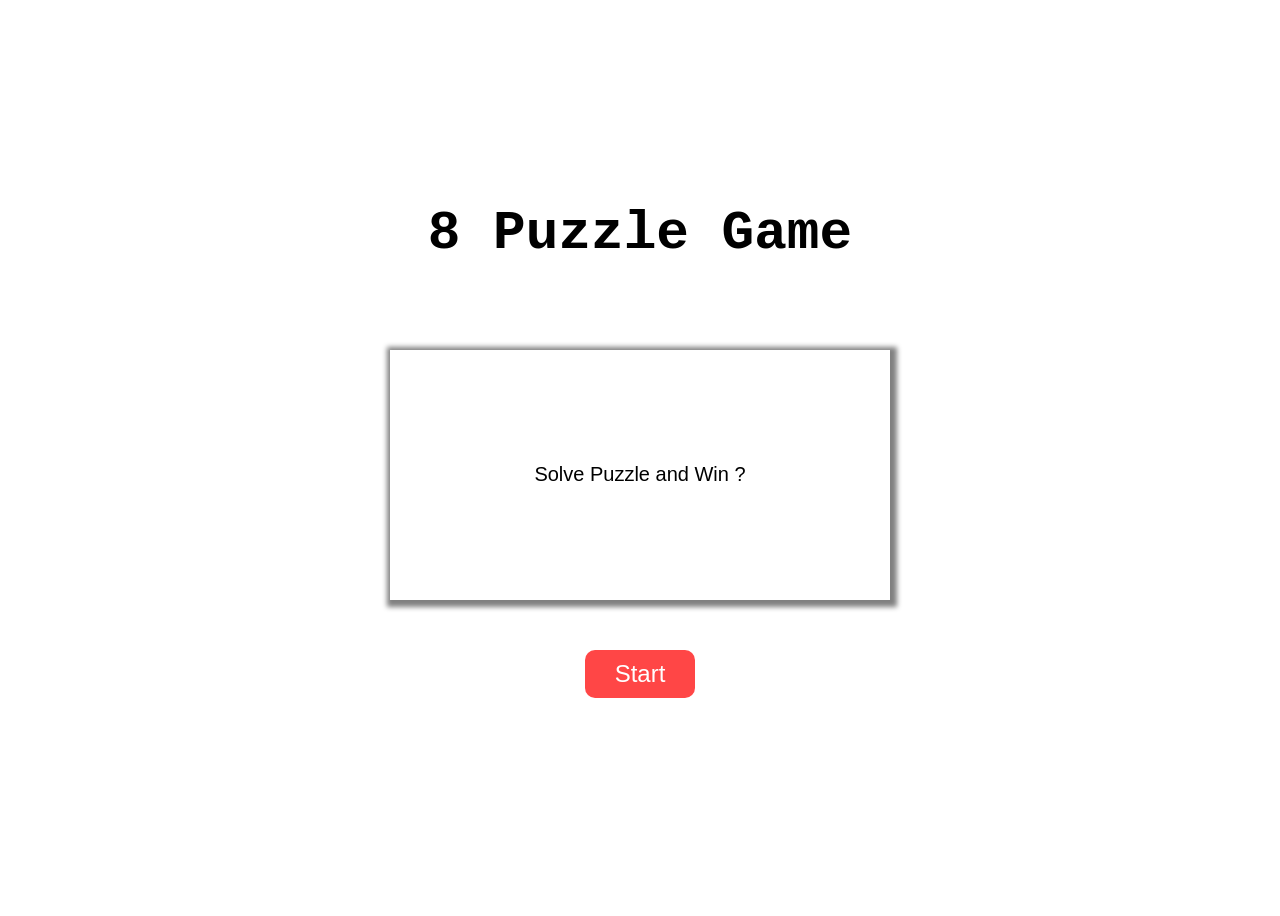
<file: index.html>
<!DOCTYPE html>
<html>
<head>
	<title>8Puzzle</title>
	<link rel="stylesheet" type="text/css" href="style.css">
</head>
<body>
	<div class="top"><h1>8 Puzzle Game</h1></div>
	<div class="middle">
		
		<p id="first"></p>
		<p id="second"></p>
		<p id="third"></p>

	</div>
	<div class="bottom">
		<a href="puzzle2.html"><button>Start</button></a>
	</div>
<script src="js.js">
</script>
</body>
</html>
</file>
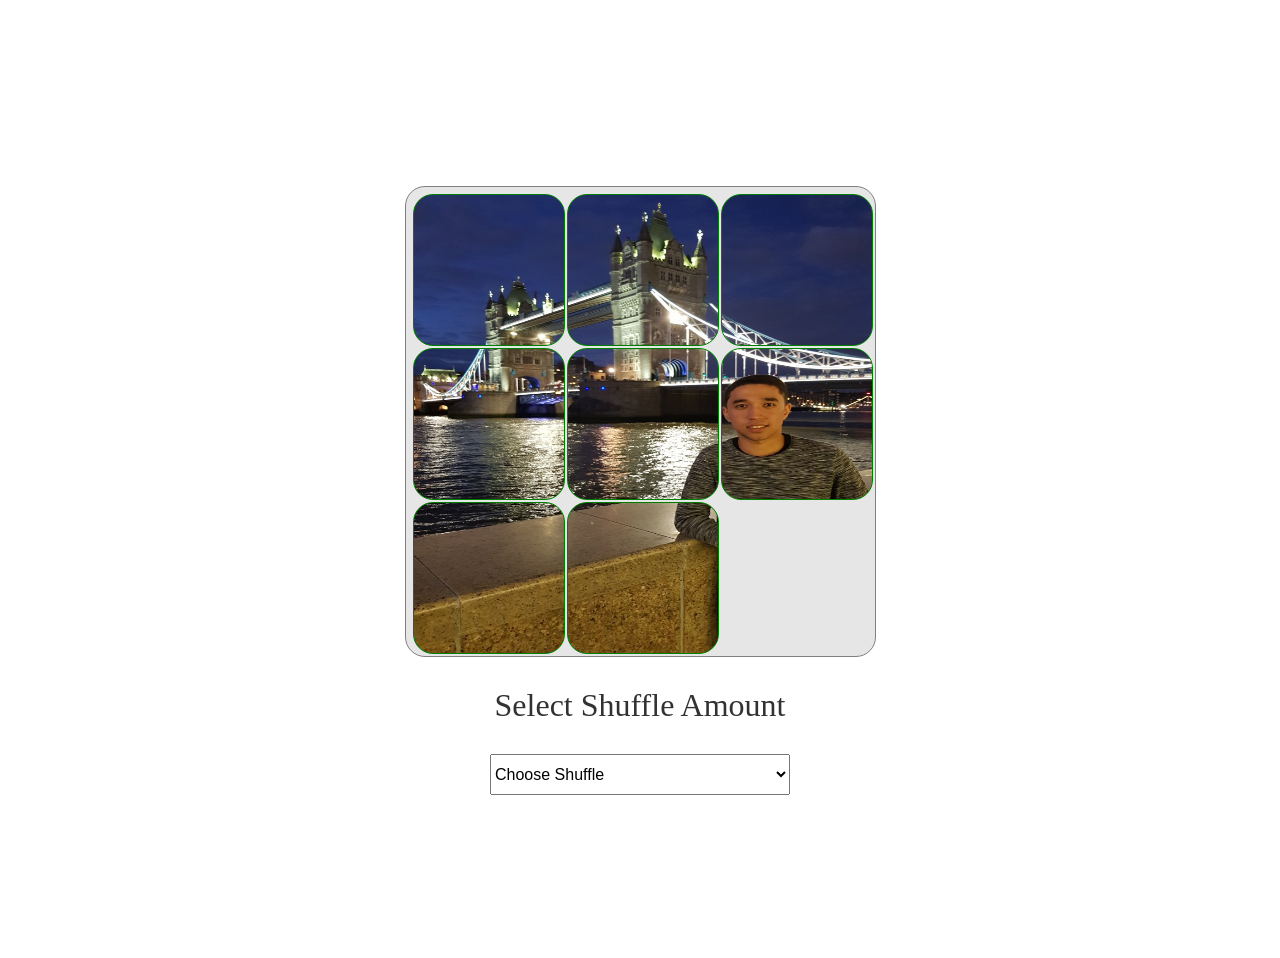
<file: puzzle4.html>
<!DOCTYPE html>
<html>
<head>
	<title>8Puzzle</title>
	<link rel="stylesheet" type="text/css" href="style4.css">
</head>
<body>
<div class="body1">
<div class="images">
	
<div class="tile" id="1"></div>
<div class="tile" id="2"></div>
<div class="tile" id="3"></div>
<div class="tile" id="4"></div>
<div class="tile" id="5"></div>
<div class="tile" id="6"></div>
<div class="tile" id="7"></div>
<div class="tile" id="8"></div>
<div class="tileb" id="9"></div>

</div>

<div id="sayla">Select Shuffle Amount</div>
<div id="solve">Solve Puzzle Now!</div>
<select id="select">
<option disabled>Choose Shuffle</option>
<option value="none" selected disabled hidden>Choose Shuffle</option>
<option value="3">3 moves</option>
<option value="15">15 moves</option>
<option value="30">30 moves</option>
</select>
<div class="btn">
<button id="button" class="button">Start</button>
</div>

</div>

<div id="body2">
<div id="win">Congratulations</div>
<div id='restart'>Press F4 To Restart</div>
</div>
	<script src="script3.js"></script>
</body>
</html>
</file>
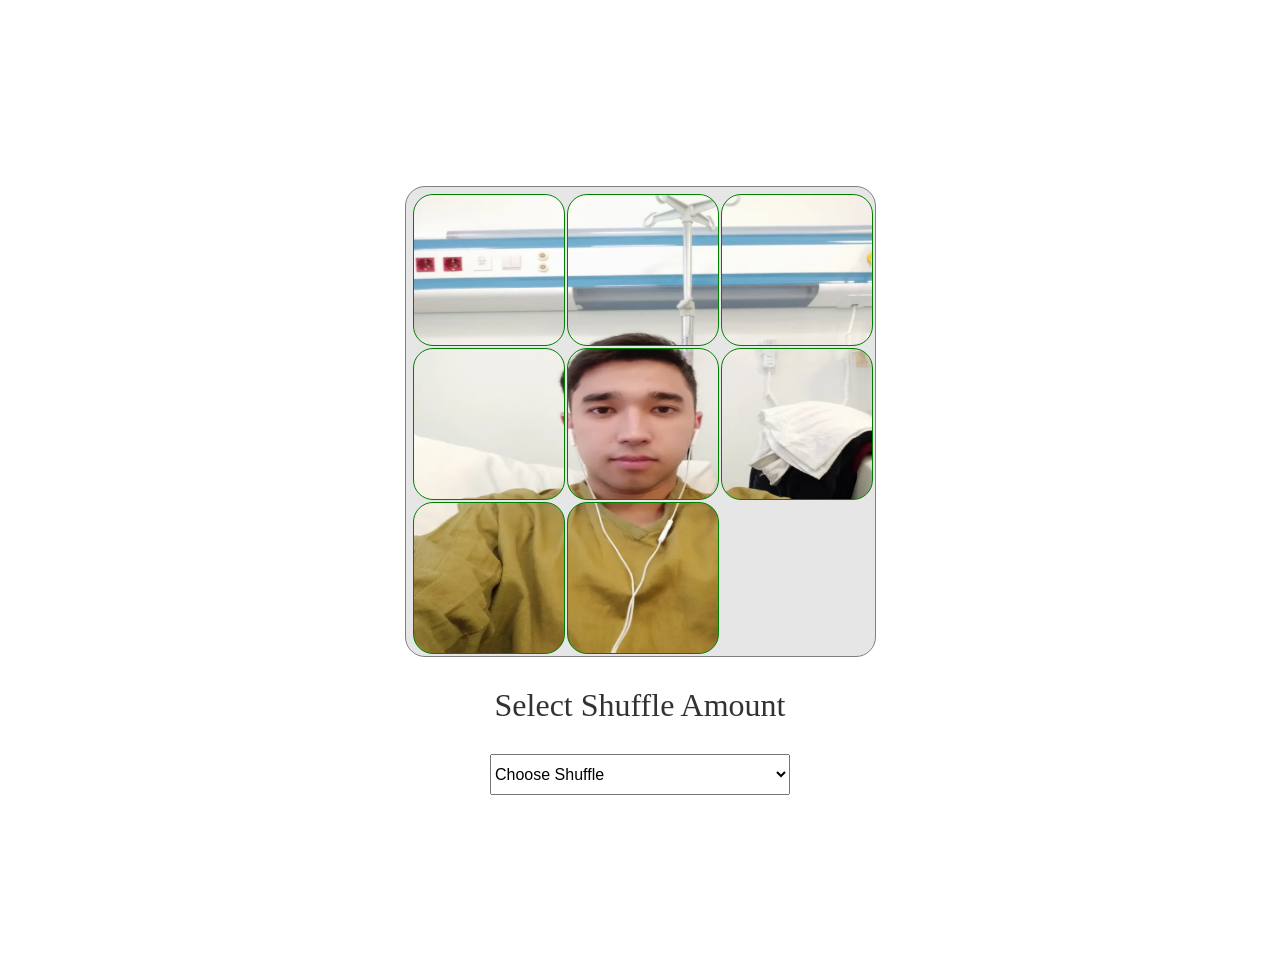
<file: puzzle5.html>
<!DOCTYPE html>
<html>
<head>
	<title>8Puzzle</title>
	<link rel="stylesheet" type="text/css" href="style5.css">
</head>
<body>
<div class="body1">
<div class="images">
	
<div class="tile" id="1"></div>
<div class="tile" id="2"></div>
<div class="tile" id="3"></div>
<div class="tile" id="4"></div>
<div class="tile" id="5"></div>
<div class="tile" id="6"></div>
<div class="tile" id="7"></div>
<div class="tile" id="8"></div>
<div class="tileb" id="9"></div>

</div>

<div id="sayla">Select Shuffle Amount</div>
<div id="solve">Solve Puzzle Now!</div>
<select id="select">
<option disabled>Choose Shuffle</option>
<option value="none" selected disabled hidden>Choose Shuffle</option>
<option value="3">3 moves</option>
<option value="15">15 moves</option>
<option value="30">30 moves</option>
</select>
<div class="btn">
<button id="button" class="button">Start</button>
</div>

</div>

<div id="body2">
<div id="win">Congratulations</div>
<div id='restart'>Press F4 To Restart</div>
</div>

	<script src="script3.js"></script>
</body>
</html>
</file>
<file: style.css>
body{
	font-family:sans-serif;
	min-height: 100vh;
	display: flex;
	flex-direction: column;
	justify-content: center;
	align-items: center;


}
.top{
	font-family: monospace;
	font-size: 1.7rem;
}

.middle{
	display: flex;
	justify-content: center;
	align-items: center;
	box-sizing: border-box;
	min-height: 250px;
	min-width: 500px;
	margin:50px;
	box-shadow: 2px 2px 5px 5px grey;
	font-size:20px;

}
.bottom{
	height: 100px;
}

button{

	font-size: 1.5rem; 
	padding: 10px 30px;
	border-radius: 10px;
	background-color: rgb(280,70,70);
	color:white;
	outline: none;
	transition: 0.3s;
	border:red;
}
#first{
	display: flex;
	justify-content: center;
	align-items: center;
	
}

button:hover{
	font-size: 1.5rem;
	padding: 10px 30px;
	border-radius: 10px;
	background-color: white;
	color:rgb(280,70,70);
	outline: none;
	border:1px solid red;
}

button:active{
	font-size: 1.6rem;
	padding: 10px 30px;
	border-radius: 10px;
	background-color: white;
	color:rgb(280,70,70);
	outline: none;
	border:1px solid black;
}
</file>
<file: style4.css>
.body1{
	margin-top: 50px;
    min-height: 100vh;
	display: flex;
	flex-direction: column;
	justify-content: center;
	align-items: center;
}

.images{
	width: 455px;
	height: 455px;
	display: grid;
	grid-template-columns: auto auto auto;
	border:1px solid grey;
	border-radius: 20px;
	background-color: rgb(230,230,230);
	padding: 7px;
	position: relative;

	
}

.images div{
	width: 150px;
	height: 150px;
}

.tile{
	background-image: url(post-image-4.jpg);
	border-radius: 20px;
	background-size: 470px 470px;
}


.tile:nth-child(1){background-position: left top;}
.tile:nth-child(2){background-position: center top;}
.tile:nth-child(3){background-position: right top;}
.tile:nth-child(4){background-position: left center;}
.tile:nth-child(5){background-position: center center;}
.tile:nth-child(6){background-position: right center;}
.tile:nth-child(7){background-position: left bottom;}
.tile:nth-child(8){background-position: center bottom;}


.btn{
	margin-top: 20px;
}
button{
	display: none;
	font-size: 1.5rem; 
	padding: 10px 30px;
	border-radius: 10px;
	background-color: rgb(280,70,70);
	color:white;
	outline: none;
	transition: 0.3s;
	border:red;
}

button:hover{
	font-size: 1.5rem;
	padding: 10px 30px;
	border-radius: 10px;
	background-color: white;
	color:rgb(280,70,70);
	outline: none;
	border:1px solid red;
}

button:active{
	font-size: 1.6rem;
	padding: 10px 30px;
	border-radius: 10px;
	background-color: white;
	color:rgb(280,70,70);
	outline: none;
	border:1px solid black;
}

select{
	margin-top: 30px;
	width: 300px;
	font-size: 1rem;
	padding: 10px 0px 10px 0px;
}
#sayla{
	margin-top: 30px;
	font-size: 2rem;
	opacity: 0.8;
}
#solve{
	margin-top: 50px;
	font-size: 2rem;
	opacity: 0.7;
	display: none;
}
#body2{
	min-height: 100vh;
	height: 100%;
    width: 100%;
    position: fixed;
    display: flex;
    justify-content: center;
    align-items: center;
    top: 0px;
    left: 0px;
    z-index: 999;
    background: rgba(0, 0, 0, 0.3);
    display: none;
    
}
#win{
	text-align: center;
	position:relative;
    font-weight: bold;
    display: none;
    margin-top:200px; 
}

#restart{
	text-align: center;
	position:relative;
    font-weight: bold;
    display: none;
    margin-top:25px; 
}
</file>
<file: style5.css>
.body1{
	margin-top: 50px;
    min-height: 100vh;
	display: flex;
	flex-direction: column;
	justify-content: center;
	align-items: center;
}

.images{
	width: 455px;
	height: 455px;
	display: grid;
	grid-template-columns: auto auto auto;
	border:1px solid grey;
	border-radius: 20px;
	background-color: rgb(230,230,230);
	padding: 7px;
	position: relative;
	
}

.images div{
	width: 150px;
	height: 150px;
}


.tile{
	background-image: url(post-image-3.jpg);
	border-radius: 20px;
	background-size: 455px 455px;
}


.tile:nth-child(1){background-position: left top;}
.tile:nth-child(2){background-position: center top;}
.tile:nth-child(3){background-position: right top;}
.tile:nth-child(4){background-position: left center;}
.tile:nth-child(5){background-position: center center;}
.tile:nth-child(6){background-position: right center;}
.tile:nth-child(7){background-position: left bottom;}
.tile:nth-child(8){background-position: center bottom;}





.btn{
	margin-top: 20px;
}
button{
	display: none;
	font-size: 1.5rem; 
	padding: 10px 30px;
	border-radius: 10px;
	background-color: rgb(280,70,70);
	color:white;
	outline: none;
	transition: 0.3s;
	border:red;
}

button:hover{
	font-size: 1.5rem;
	padding: 10px 30px;
	border-radius: 10px;
	background-color: white;
	color:rgb(280,70,70);
	outline: none;
	border:1px solid red;
}

button:active{
	font-size: 1.6rem;
	padding: 10px 30px;
	border-radius: 10px;
	background-color: white;
	color:rgb(280,70,70);
	outline: none;
	border:1px solid black;
}

select{
	margin-top: 30px;
	width: 300px;
	font-size: 1rem;
	padding: 10px 0px 10px 0px;
}
#sayla{
	margin-top: 30px;
	font-size: 2rem;
	opacity: 0.8;
}
#solve{
	margin-top: 50px;
	font-size: 2rem;
	opacity: 0.7;
	display: none;
}
#body2{
	min-height: 100vh;
	height: 100%;
    width: 100%;
    position: fixed;
    display: flex;
    justify-content: center;
    align-items: center;
    top: 0px;
    left: 0px;
    z-index: 999;
    background: rgba(0, 0, 0, 0.3);
    display: none;
    
}
#win{
	text-align: center;
	position:relative;
    font-weight: bold;
    display: none;
    margin-top:200px; 
}

#restart{
	text-align: center;
	position:relative;
    font-weight: bold;
    display: none;
    margin-top:25px; 
}
</file>
